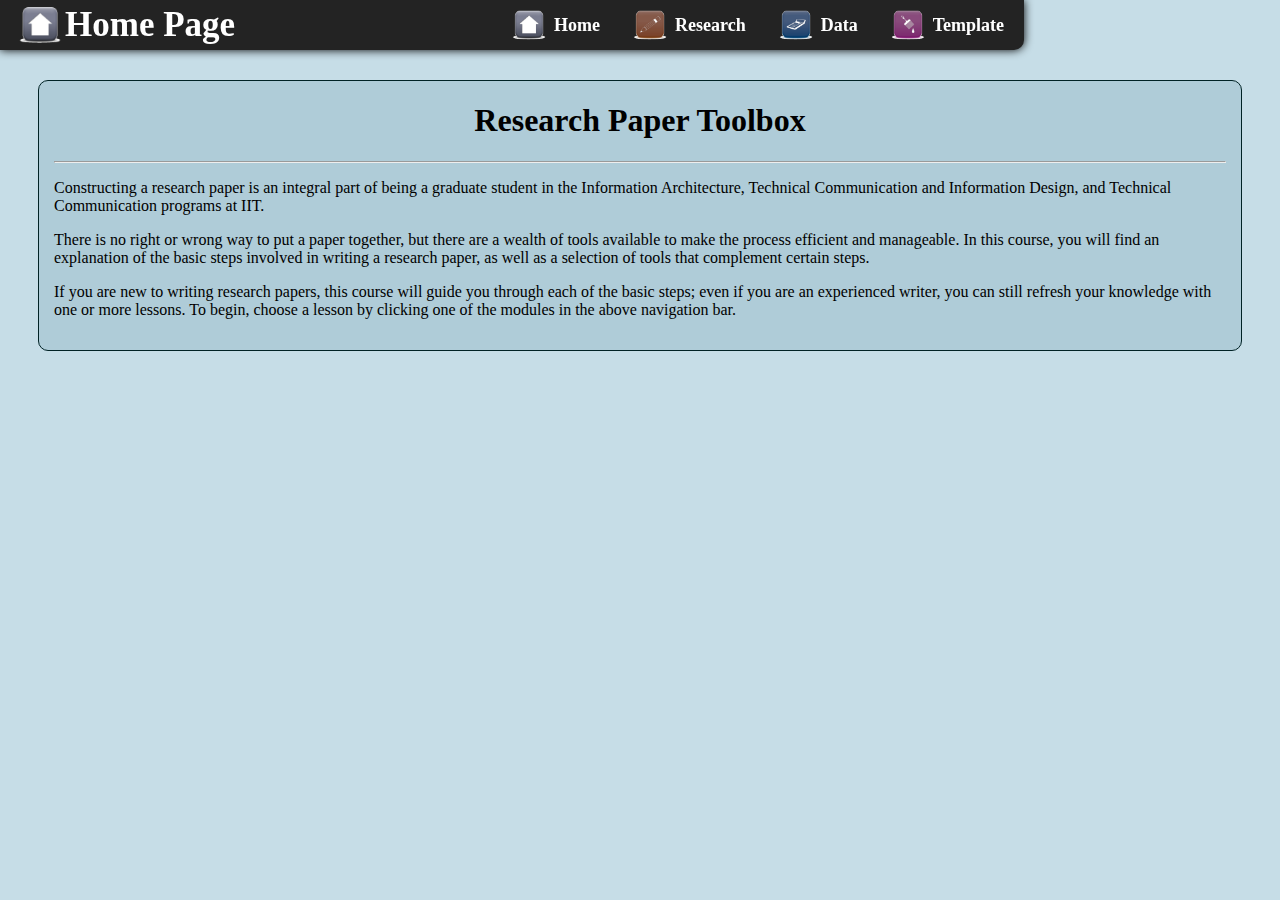
<file: index.html>
<!-- Notes to self:
 1) add hr breaks in between different topics
 2) make image discription strong
 3) implement sidebars
 4) check italics
  -->
<!DOCTYPE html>
<html lang="en">
	<head>
		<meta charset="UTF-8" />
		<title>Home</title>
		<link rel="stylesheet" type="text/css" href="styles.css" />
	</head>

	<body>
		<!-- Nav Bar -->
		<nav>
			<div class="navdiv">
				<!-- Page name and logo -->
				<div class="PageName">
					<img src="icons/home.gif" alt="Home logo of a house" />
					<a>Home Page</a>
				</div>

				<ul>
					<li>
						<a href="index.html">
							<img src="icons/home.gif" alt="Logo of minimalistic house" />
							Home
						</a>
					</li>
					<li>
						<a href="research.html">
							<img src="icons/pencil.gif" alt="Logo of minimalistic pencil" />
							Research
						</a>
					</li>
					<li>
						<a href="data.html">
							<img src="icons/calc.gif" alt="Logo of minimalistic calculator" />
							Data
						</a>
					</li>
					<li>
						<a href="template.html">
							<img src="icons/brush.gif" alt="Logo of minimalistic paint brush" />
							Template
						</a>
					</li>
				</ul>
			</div>
		</nav>

		<div class="content">
			<h1 class="header">Research Paper Toolbox</h1>
			<hr />

			<p>
				Constructing a research paper is an integral part of being a graduate student in the Information
				Architecture, Technical Communication and Information Design, and Technical Communication programs at
				IIT.
			</p>

			<p>
				There is no right or wrong way to put a paper together, but there are a wealth of tools available to
				make the process efficient and manageable. In this course, you will find an explanation of the basic
				steps involved in writing a research paper, as well as a selection of tools that complement certain
				steps.
			</p>

			<p>
				If you are new to writing research papers, this course will guide you through each of the basic steps;
				even if you are an experienced writer, you can still refresh your knowledge with one or more lessons. To
				begin, choose a lesson by clicking one of the modules in the above navigation bar.
			</p>
		</div>
	</body>
</html>
</file>
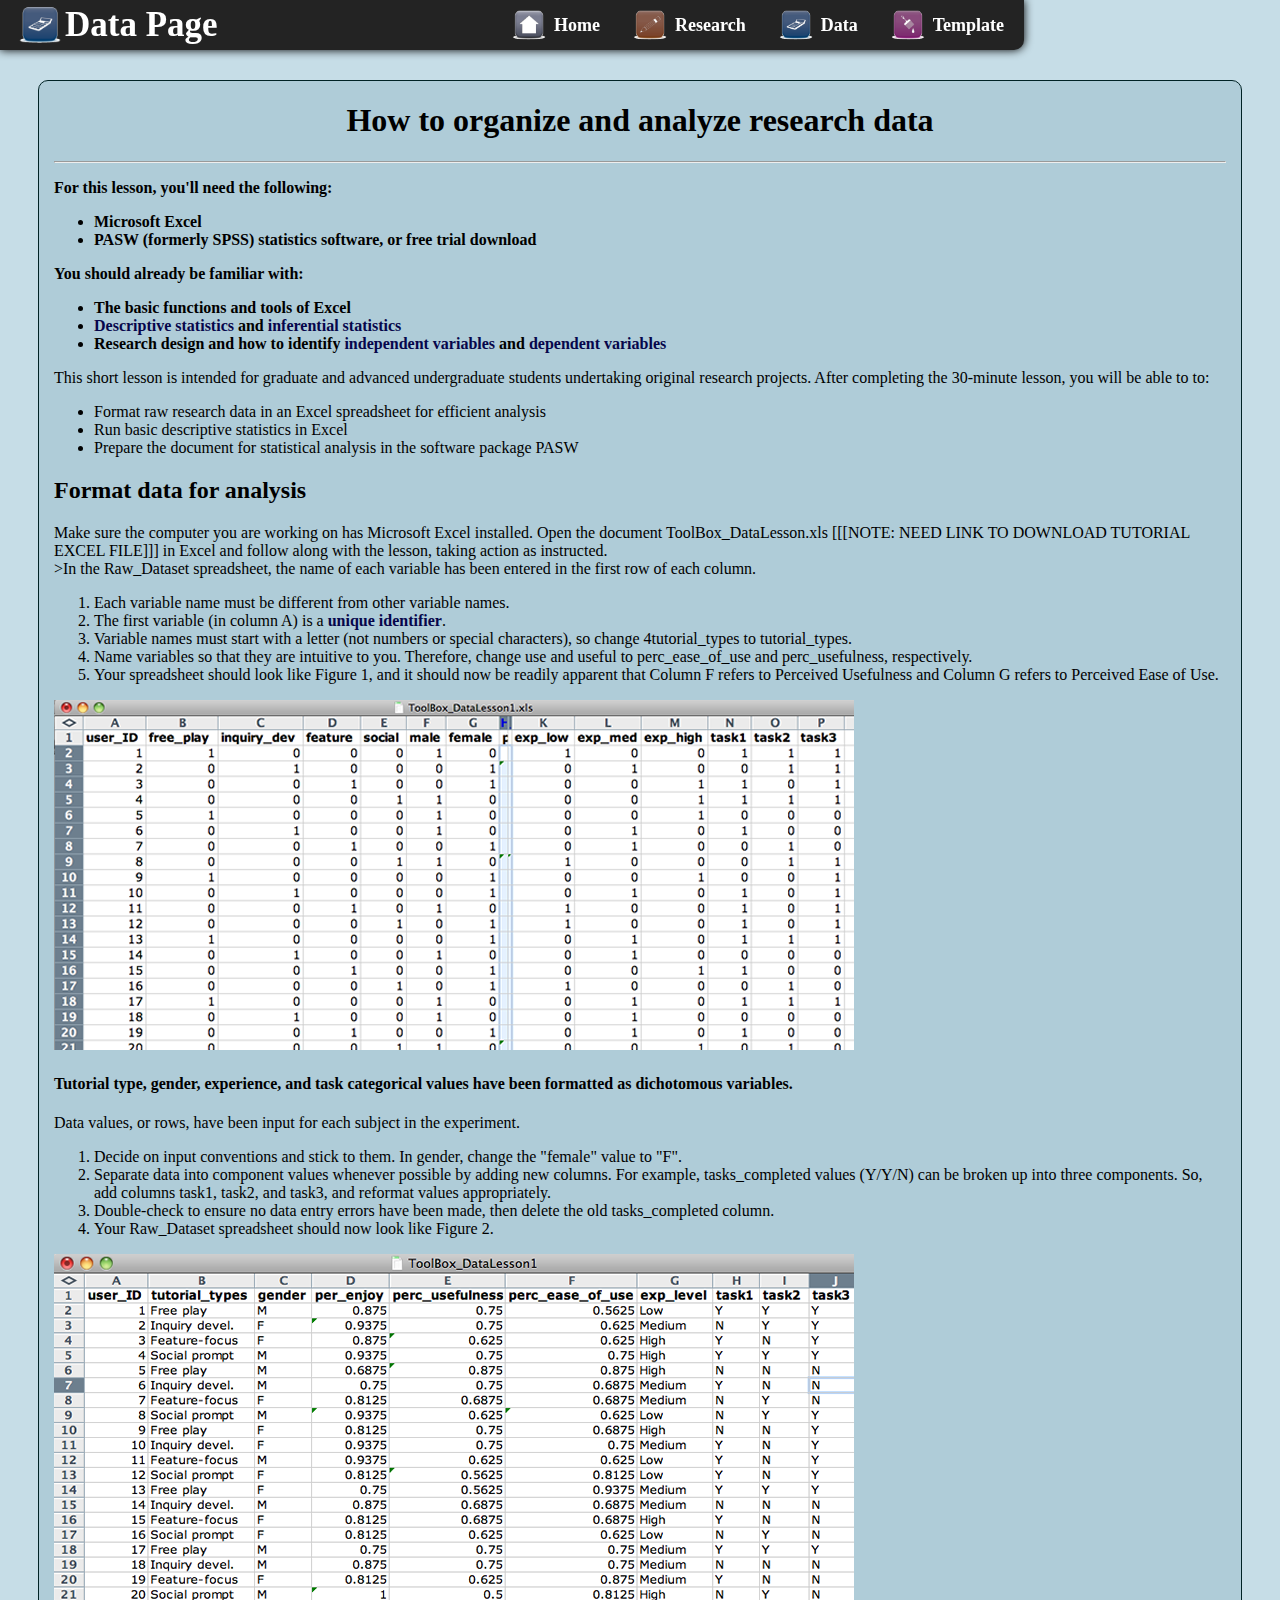
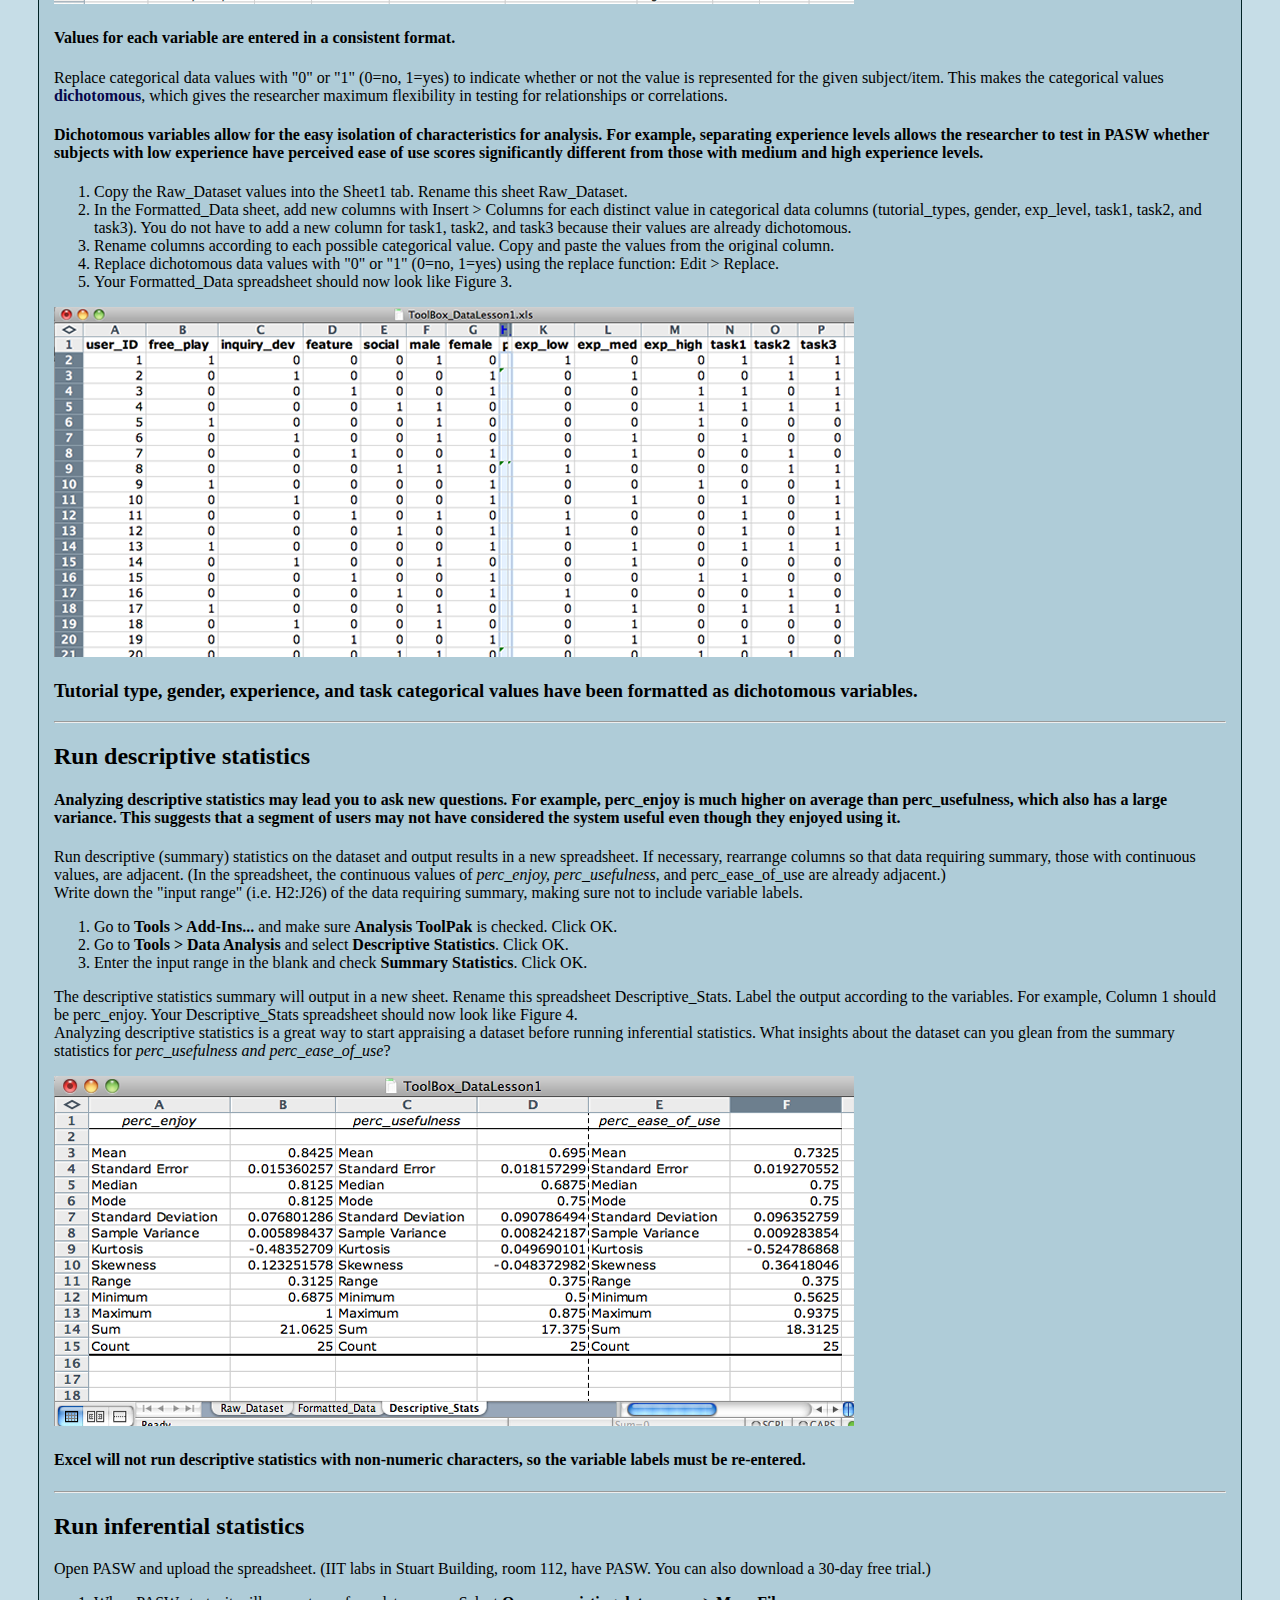
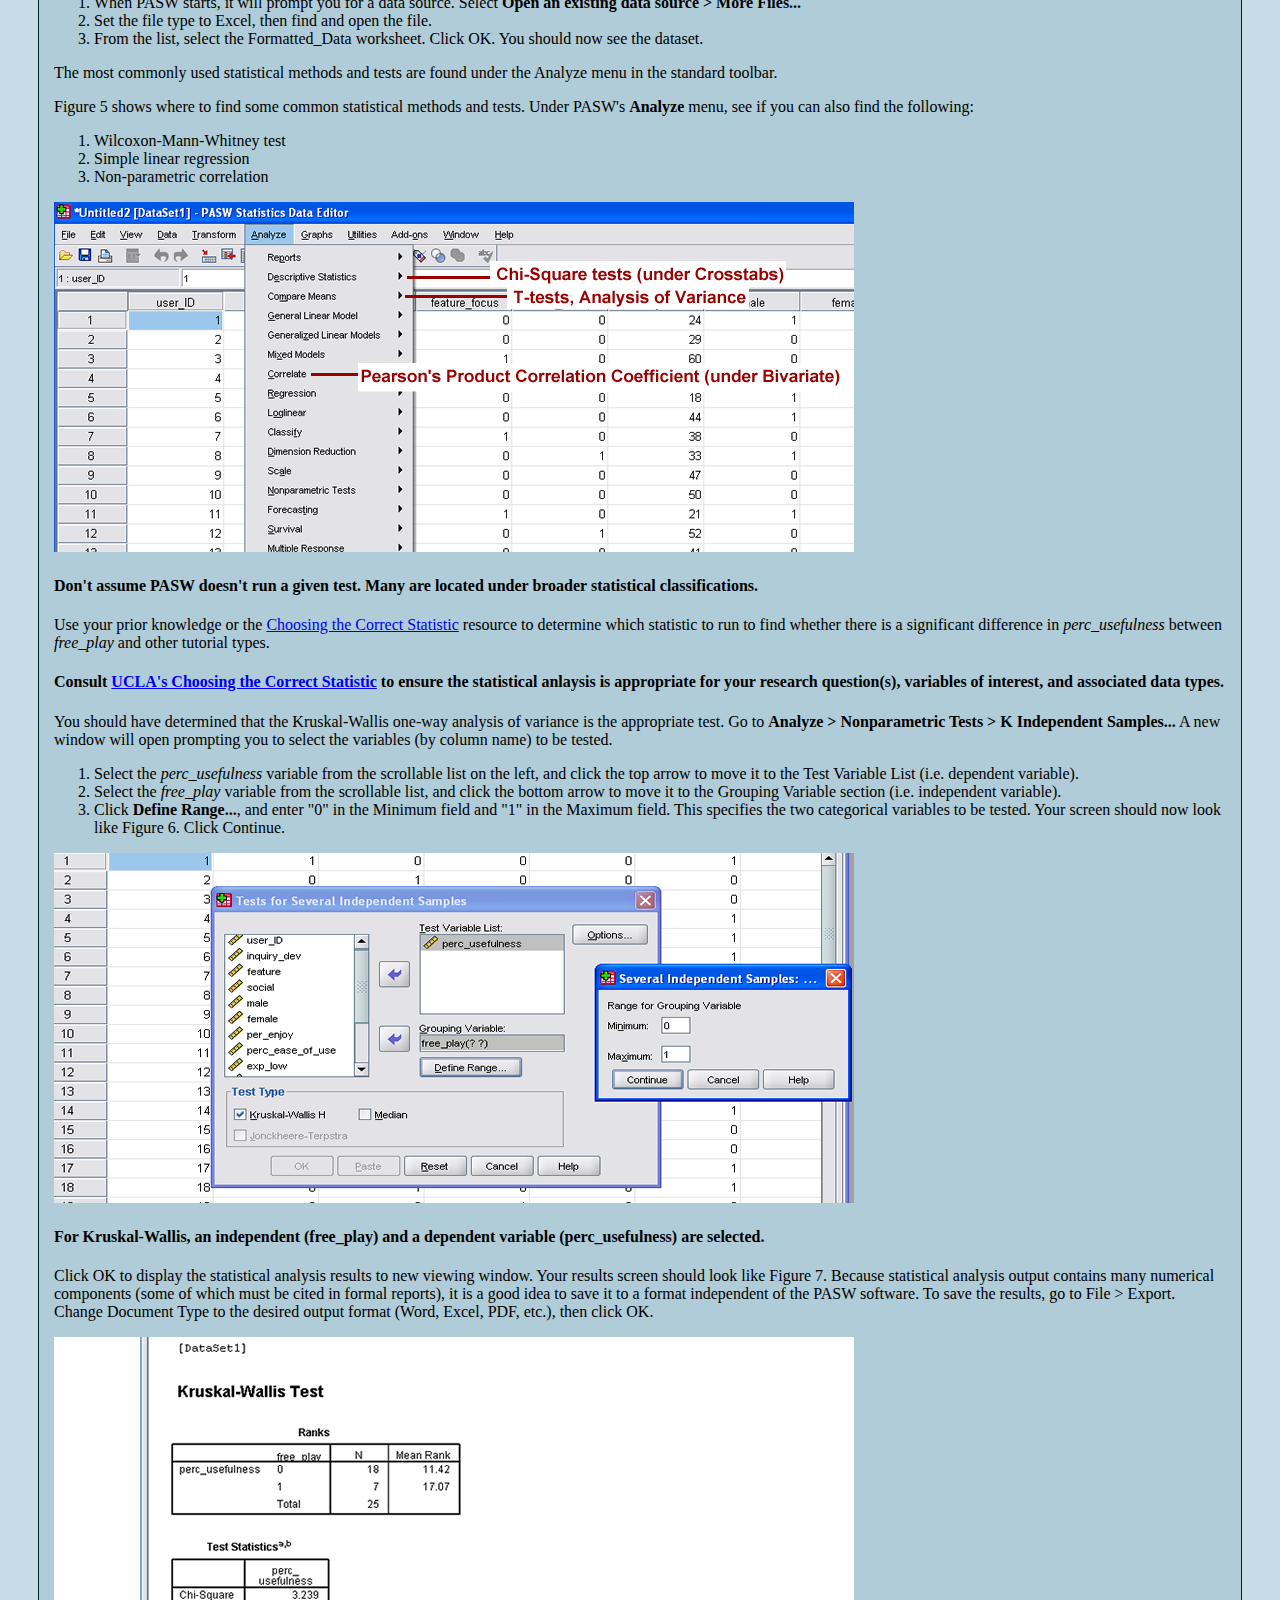
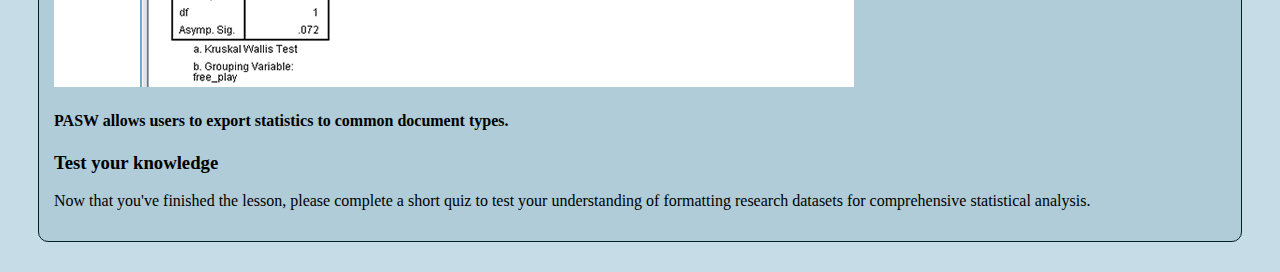
<file: data.html>
<!DOCTYPE html>
<html lang="en">
	<head>
		<meta charset="UTF-8" />
		<title>Data</title>
		<link rel="stylesheet" type="text/css" href="styles.css" />
	</head>

	<body>
		<!-- Nav Bar -->
		<nav>
			<div class="navdiv">
				<!-- Page name and logo -->
				<div class="PageName">
					<img src="icons/calc.gif" alt="Logo of minimalistic calculator" />
					<a>Data Page</a>
				</div>

				<ul>
					<li>
						<a href="index.html">
							<img src="icons/home.gif" alt="Logo of minimalistic house" />
							Home
						</a>
					</li>
					<li>
						<a href="research.html">
							<img src="icons/pencil.gif" alt="Logo of minimalistic pencil" />
							Research
						</a>
					</li>
					<li>
						<a href="data.html">
							<img src="icons/calc.gif" alt="Logo of minimalistic calculator" />
							Data
						</a>
					</li>
					<li>
						<a href="template.html">
							<img src="icons/brush.gif" alt="Logo of minimalistic paint brush" />
							Template
						</a>
					</li>
				</ul>
			</div>
		</nav>

		<div class="content">
			<h1 class="header">How to organize and analyze research data</h1>

			<hr />

			<aside>
				<p class="bold">For this lesson, you'll need the following:</p>
				<ul>
					<li class="bold">Microsoft Excel</li>
					<li class="bold">PASW (formerly SPSS) statistics software, or free trial download</li>
				</ul>
				<p class="bold">You should already be familiar with:</p>
				<ul>
					<li class="bold">The basic functions and tools of Excel</li>
					<li class="bold">
						<span class="blue">Descriptive statistics</span> and
						<span class="blue">inferential statistics</span>
					</li>
					<li class="bold">
						Research design and how to identify <span class="blue">independent variables</span> and
						<span class="blue">dependent variables</span>
					</li>
				</ul>
			</aside>

			<p>
				This short lesson is intended for graduate and advanced undergraduate students undertaking original
				research projects. After completing the 30-minute lesson, you will be able to to:
			</p>
			<ul>
				<li>Format raw research data in an Excel spreadsheet for efficient analysis</li>
				<li>Run basic descriptive statistics in Excel</li>
				<li>Prepare the document for statistical analysis in the software package PASW</li>
			</ul>

			<h2>Format data for analysis</h2>
			<p>
				Make sure the computer you are working on has Microsoft Excel installed. Open the document
				ToolBox_DataLesson.xls [[[NOTE: NEED LINK TO DOWNLOAD TUTORIAL EXCEL FILE]]] in Excel and follow along
				with the lesson, taking action as instructed.
				<br />
				>In the Raw_Dataset spreadsheet, the name of each variable has been entered in the first row of each
				column.
			</p>
			<ol>
				<li>Each variable name must be different from other variable names.</li>
				<li>The first variable (in column A) is a <span class="blue">unique identifier</span>.</li>
				<li>
					Variable names must start with a letter (not numbers or special characters), so change
					4tutorial_types to tutorial_types.
				</li>
				<li>
					Name variables so that they are intuitive to you. Therefore, change use and useful to
					perc_ease_of_use and perc_usefulness, respectively.
				</li>
				<li>
					Your spreadsheet should look like Figure 1, and it should now be readily apparent that Column F
					refers to Perceived Usefulness and Column G refers to Perceived Ease of Use.
				</li>
			</ol>
			<img src="illustrations/datalesson_fig3.png" />
			<h4>
				Tutorial type, gender, experience, and task categorical values have been formatted as dichotomous
				variables.
			</h4>

			<p>Data values, or rows, have been input for each subject in the experiment.</p>
			<ol>
				<li>Decide on input conventions and stick to them. In gender, change the "female" value to "F".</li>
				<li>
					Separate data into component values whenever possible by adding new columns. For example,
					tasks_completed values (Y/Y/N) can be broken up into three components. So, add columns task1, task2,
					and task3, and reformat values appropriately.
				</li>
				<li>
					Double-check to ensure no data entry errors have been made, then delete the old tasks_completed
					column.
				</li>
				<li>Your Raw_Dataset spreadsheet should now look like Figure 2.</li>
			</ol>
			<img src="illustrations/datalesson_fig2.png" />
			<h4>Values for each variable are entered in a consistent format.</h4>

			<p>
				Replace categorical data values with "0" or "1" (0=no, 1=yes) to indicate whether or not the value is
				represented for the given subject/item. This makes the categorical values
				<span class="blue"> dichotomous</span>, which gives the researcher maximum flexibility in testing for
				relationships or correlations.
			</p>

			<aside>
				<h4>
					Dichotomous variables allow for the easy isolation of characteristics for analysis. For example,
					separating experience levels allows the researcher to test in PASW whether subjects with low
					experience have perceived ease of use scores significantly different from those with medium and high
					experience levels.
				</h4>
			</aside>

			<ol>
				<li>Copy the Raw_Dataset values into the Sheet1 tab. Rename this sheet Raw_Dataset.</li>
				<li>
					In the Formatted_Data sheet, add new columns with Insert > Columns for each distinct value in
					categorical data columns (tutorial_types, gender, exp_level, task1, task2, and task3). You do not
					have to add a new column for task1, task2, and task3 because their values are already dichotomous.
				</li>
				<li>
					Rename columns according to each possible categorical value. Copy and paste the values from the
					original column.
				</li>
				<li>
					Replace dichotomous data values with "0" or "1" (0=no, 1=yes) using the replace function: Edit >
					Replace.
				</li>
				<li>Your Formatted_Data spreadsheet should now look like Figure 3.</li>
			</ol>
			<img src="illustrations/datalesson_fig3.png" />
			<h3>
				Tutorial type, gender, experience, and task categorical values have been formatted as dichotomous
				variables.
			</h3>

			<hr />
			<h2>Run descriptive statistics</h2>

			<aside>
				<h4>
					Analyzing descriptive statistics may lead you to ask new questions. For example, perc_enjoy is much
					higher on average than perc_usefulness, which also has a large variance. This suggests that a
					segment of users may not have considered the system useful even though they enjoyed using it.
				</h4>
			</aside>
			<p>
				Run descriptive (summary) statistics on the dataset and output results in a new spreadsheet. If
				necessary, rearrange columns so that data requiring summary, those with continuous values, are adjacent.
				(In the spreadsheet, the continuous values of <i>perc_enjoy, perc_usefulness</i>, and perc_ease_of_use
				are already adjacent.)
				<br />
				Write down the "input range" (i.e. H2:J26) of the data requiring summary, making sure not to include
				variable labels.
			</p>
			<ol>
				<li>
					Go to <span class="bold">Tools > Add-Ins...</span> and make sure
					<span class="bold">Analysis ToolPak</span> is checked. Click OK.
				</li>
				<li>
					Go to <span class="bold">Tools > Data Analysis</span> and select
					<span class="bold">Descriptive Statistics</span>. Click OK.
				</li>
				<li>
					Enter the input range in the blank and check <span class="bold">Summary Statistics</span>. Click OK.
				</li>
			</ol>

			<p>
				The descriptive statistics summary will output in a new sheet. Rename this spreadsheet
				Descriptive_Stats. Label the output according to the variables. For example, Column 1 should be
				perc_enjoy. Your Descriptive_Stats spreadsheet should now look like Figure 4.
				<br />
				Analyzing descriptive statistics is a great way to start appraising a dataset before running inferential
				statistics. What insights about the dataset can you glean from the summary statistics for
				<i>perc_usefulness and perc_ease_of_use</i>?
			</p>
			<img src="illustrations/datalesson_fig4.png" />
			<p></p>
			<h4>
				Excel will not run descriptive statistics with non-numeric characters, so the variable labels must be
				re-entered.
			</h4>

			<hr />
			<h2>Run inferential statistics</h2>
			<p>
				Open PASW and upload the spreadsheet. (IIT labs in Stuart Building, room 112, have PASW. You can also
				download a 30-day free trial.)
			</p>
			<ol>
				<li>
					When PASW starts, it will prompt you for a data source. Select
					<span class="bold">Open an existing data source > More Files...</span>
				</li>
				<li>Set the file type to Excel, then find and open the file.</li>
				<li>From the list, select the Formatted_Data worksheet. Click OK. You should now see the dataset.</li>
			</ol>

			<p>
				The most commonly used statistical methods and tests are found under the Analyze menu in the standard
				toolbar.
			</p>
			<p>
				Figure 5 shows where to find some common statistical methods and tests. Under PASW's
				<span class="bold">Analyze</span>
				menu, see if you can also find the following:
			</p>
			<ol>
				<li>Wilcoxon-Mann-Whitney test</li>
				<li>Simple linear regression</li>
				<li>Non-parametric correlation</li>
			</ol>
			<img src="illustrations/datalesson_fig5.png" />
			<h4>
				Don't assume PASW doesn't run a given test. Many are located under broader statistical classifications.
			</h4>

			<p>
				Use your prior knowledge or the
				<a href="http://www.ats.ucla.edu/stat/mult_pkg/whatstat/default.htm"> Choosing the Correct Statistic</a>
				resource to determine which statistic to run to find whether there is a significant difference in
				<i>perc_usefulness</i> between <i>free_play</i> and other tutorial types.
			</p>
			<aside>
				<h4>
					Consult
					<a href="http://www.ats.ucla.edu/stat/mult_pkg/whatstat/default.htm"
						>UCLA's Choosing the Correct Statistic</a
					>
					to ensure the statistical anlaysis is appropriate for your research question(s), variables of
					interest, and associated data types.
				</h4>
			</aside>
			<p>
				You should have determined that the Kruskal-Wallis one-way analysis of variance is the appropriate test.
				Go to <span class="bold">Analyze > Nonparametric Tests > K Independent Samples...</span> A new window
				will open prompting you to select the variables (by column name) to be tested.
			</p>
			<ol>
				<li>
					Select the <i>perc_usefulness</i> variable from the scrollable list on the left, and click the top
					arrow to move it to the Test Variable List (i.e. dependent variable).
				</li>
				<li>
					Select the <i>free_play</i> variable from the scrollable list, and click the bottom arrow to move it
					to the Grouping Variable section (i.e. independent variable).
				</li>
				<li>
					Click <span class="bold">Define Range...</span>, and enter "0" in the Minimum field and "1" in the
					Maximum field. This specifies the two categorical variables to be tested. Your screen should now
					look like Figure 6. Click Continue.
				</li>
			</ol>

			<img src="illustrations/datalesson_fig6.png" />

			<p></p>
			<h4>
				For Kruskal-Wallis, an independent (free_play) and a dependent variable (perc_usefulness) are selected.
			</h4>
			<p>
				Click OK to display the statistical analysis results to new viewing window. Your results screen should
				look like Figure 7. Because statistical analysis output contains many numerical components (some of
				which must be cited in formal reports), it is a good idea to save it to a format independent of the PASW
				software. To save the results, go to File > Export. Change Document Type to the desired output format
				(Word, Excel, PDF, etc.), then click OK.
			</p>

			<img src="illustrations/datalesson_fig7.png" />
			<p></p>
			<h4>PASW allows users to export statistics to common document types.</h4>

			<h3>Test your knowledge</h3>
			<p>
				Now that you've finished the lesson, please complete a short quiz to test your understanding of
				formatting research datasets for comprehensive statistical analysis.
			</p>
		</div>
	</body>
</html>
</file>
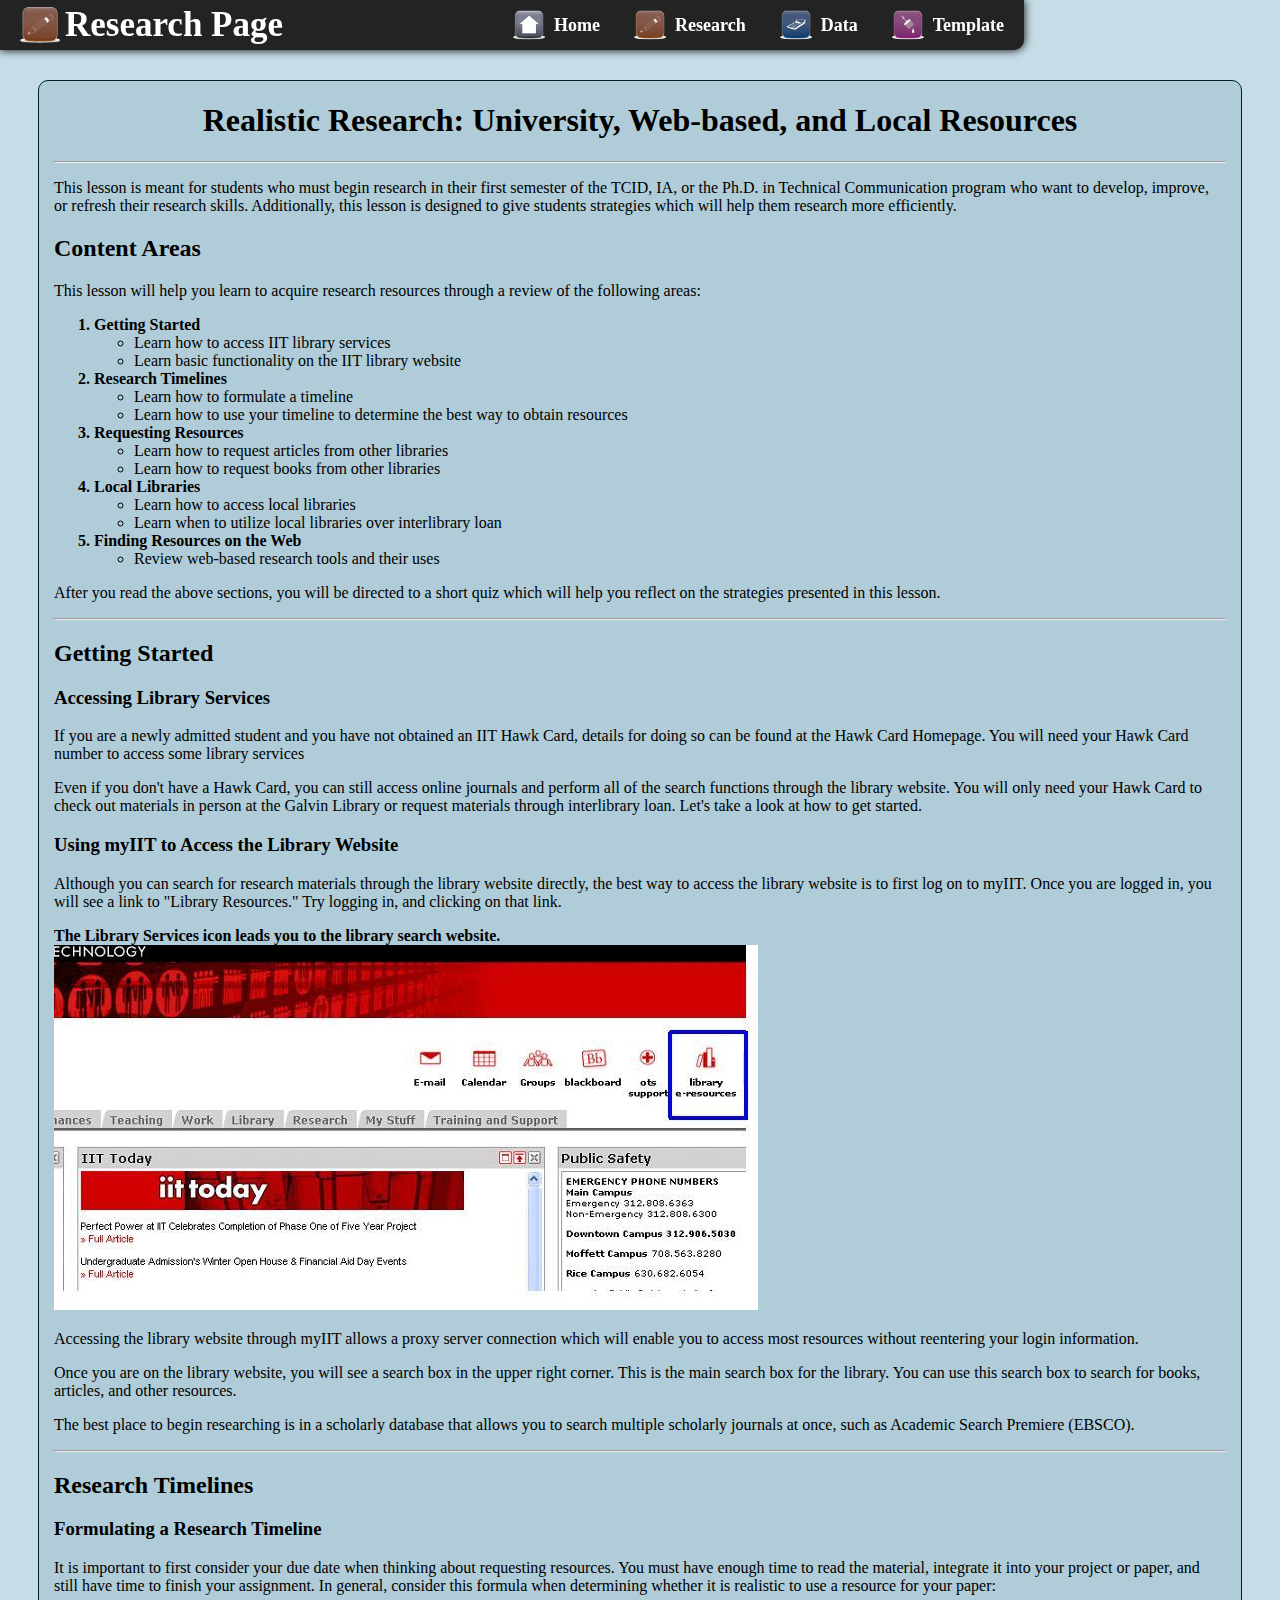
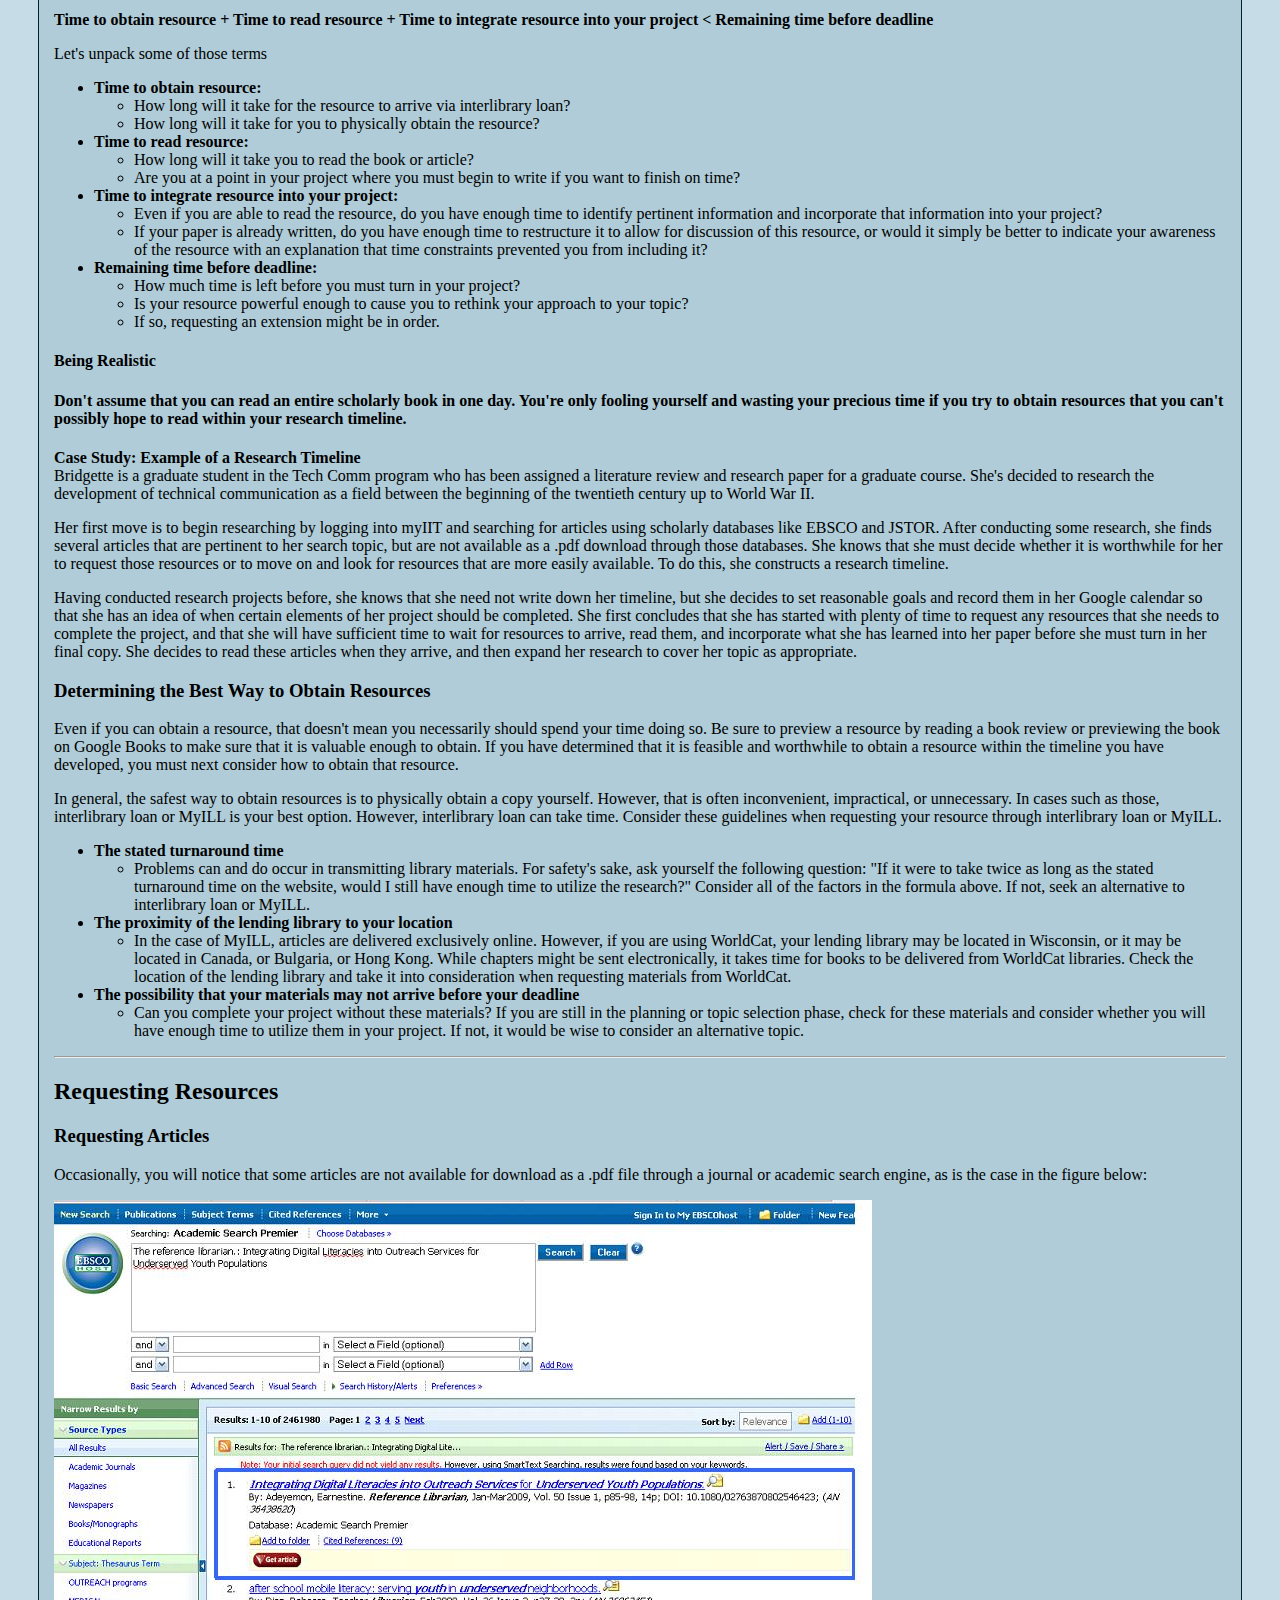
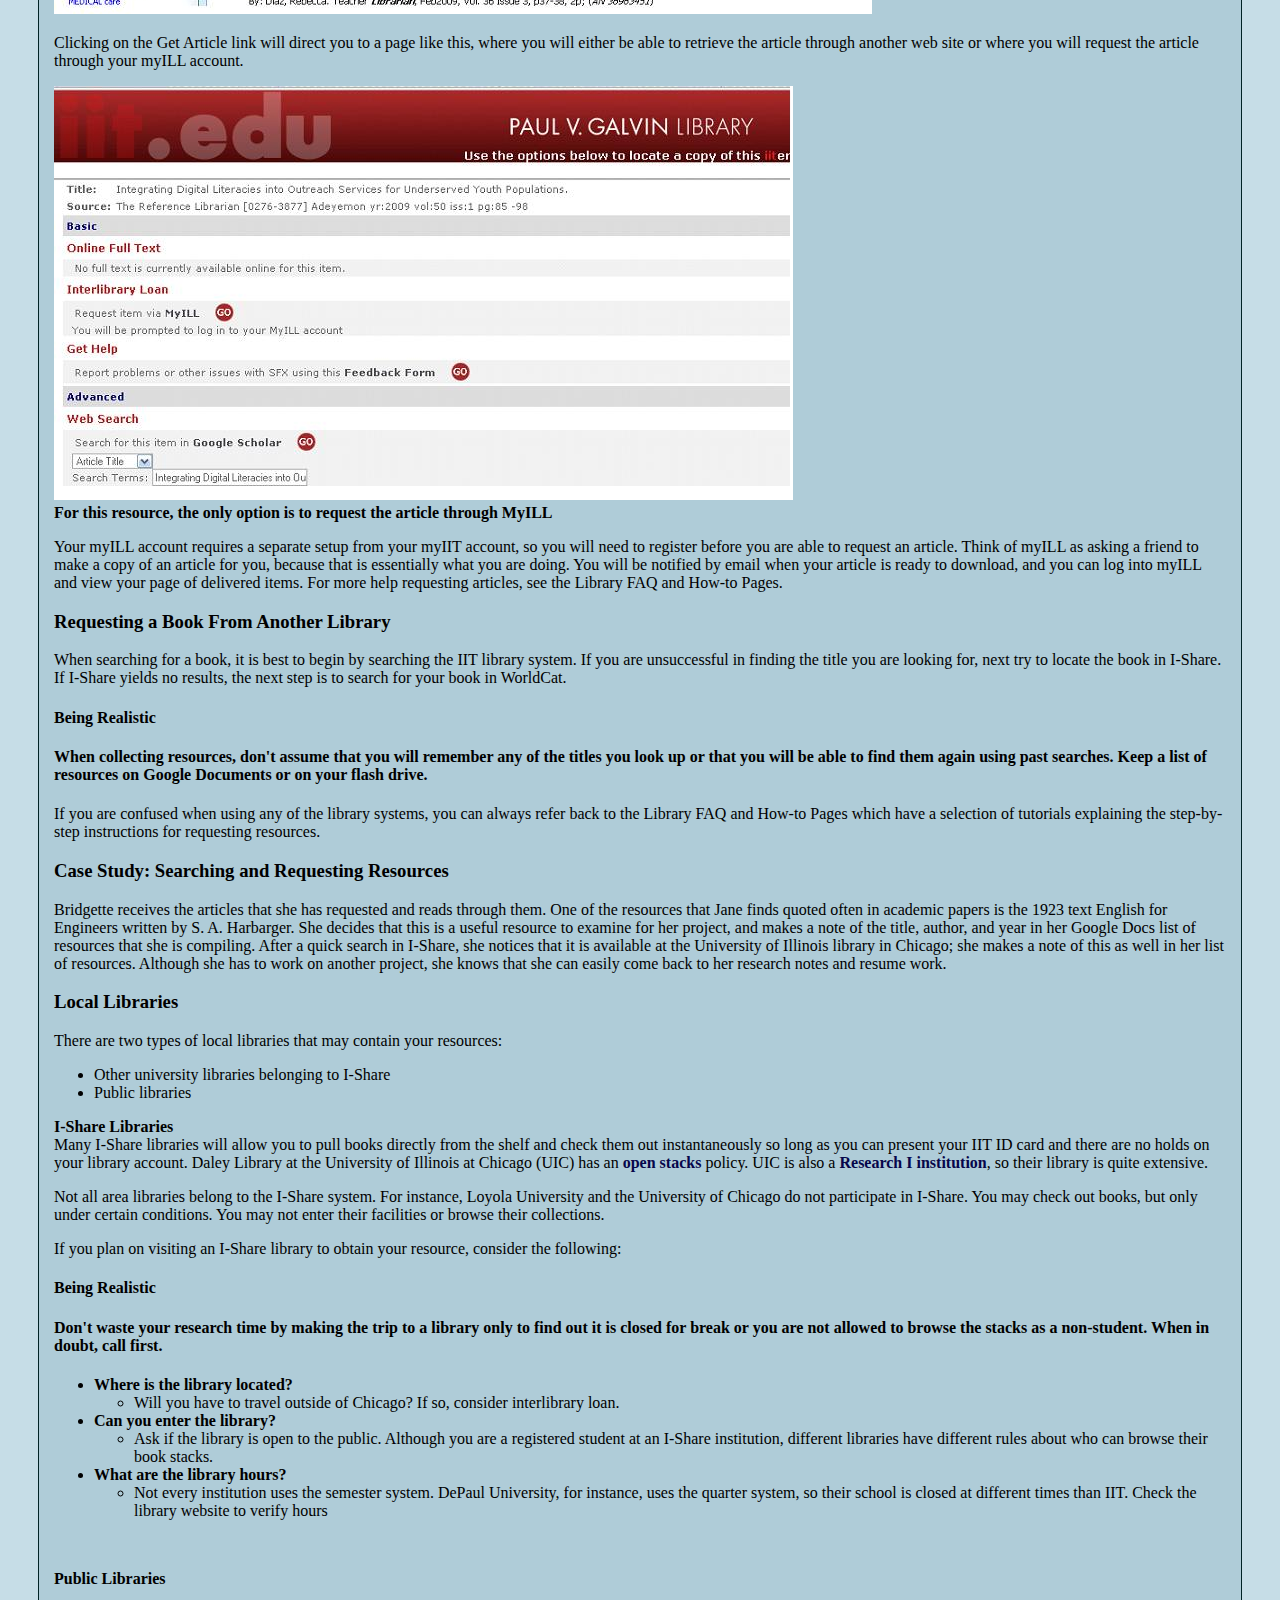
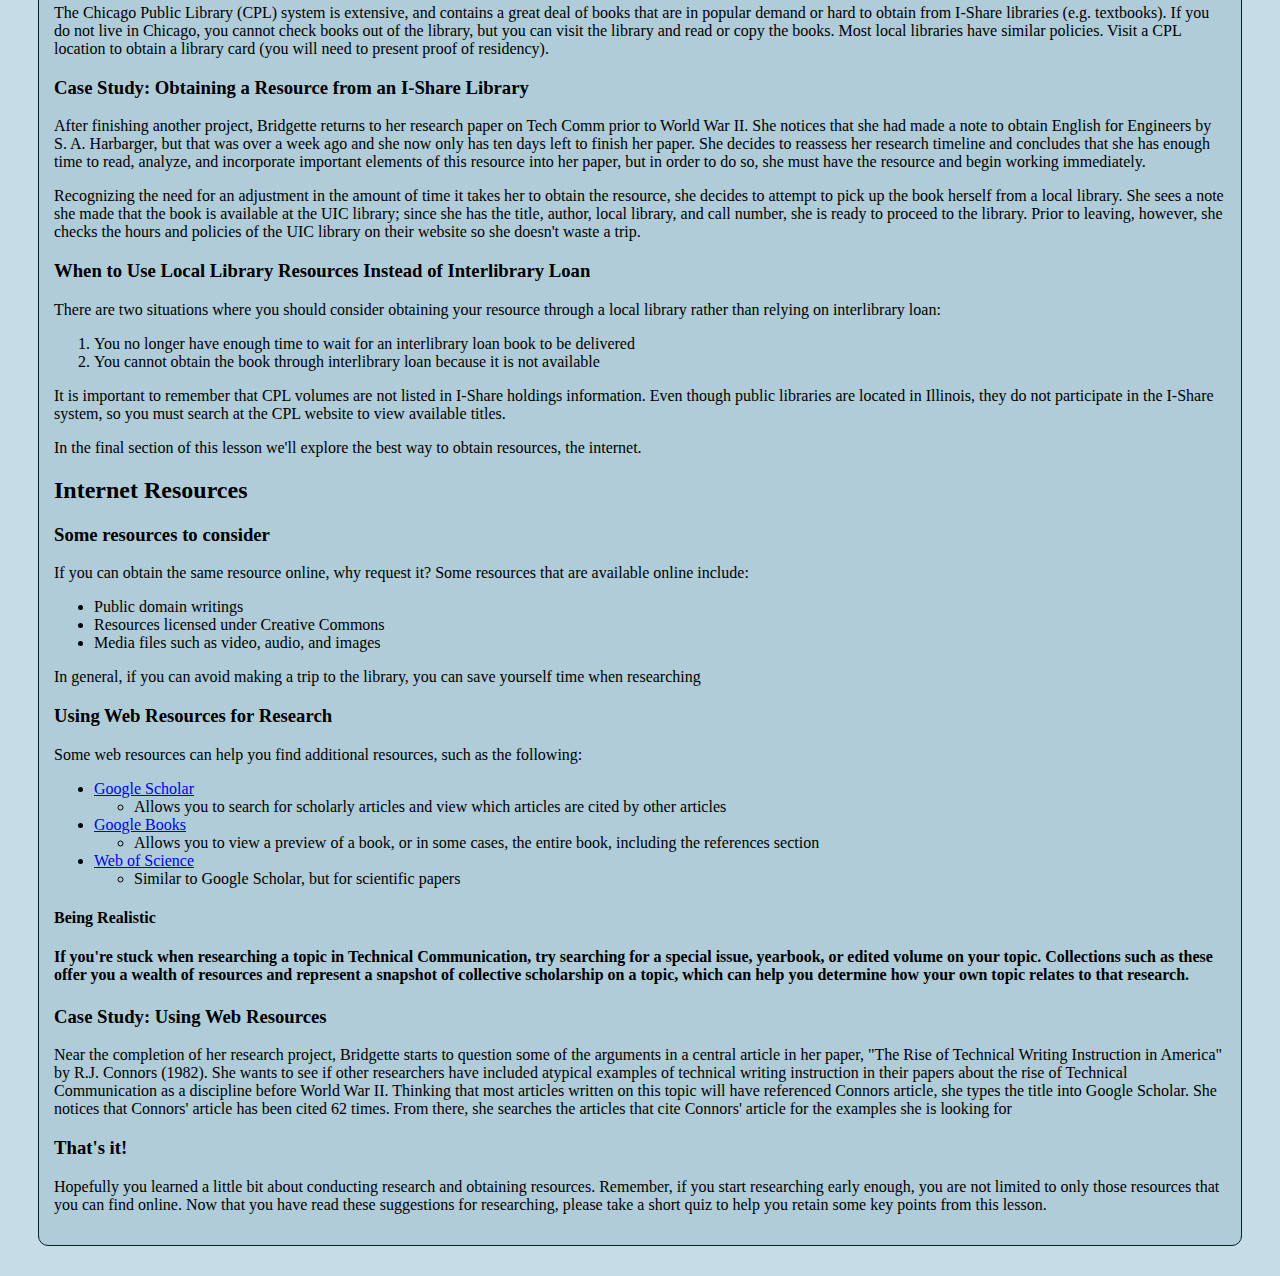
<file: research.html>
<!DOCTYPE html>
<html lang="en">
	<head>
		<meta charset="UTF-8" />
		<title>Research</title>
		<link rel="stylesheet" type="text/css" href="styles.css" />
	</head>

	<body>
		<!-- Nav Bar -->
		<nav>
			<div class="navdiv">
				<!-- Page name and logo -->
				<div class="PageName">
					<img src="icons/pencil.gif" alt="Logo of minimalistic pencil" />
					<a>Research Page</a>
				</div>

				<ul>
					<li>
						<a href="index.html">
							<img src="icons/home.gif" alt="Logo of minimalistic house" />
							Home
						</a>
					</li>
					<li>
						<a href="research.html">
							<img src="icons/pencil.gif" alt="Logo of minimalistic pencil" />
							Research
						</a>
					</li>
					<li>
						<a href="data.html">
							<img src="icons/calc.gif" alt="Logo of minimalistic calculator" />
							Data
						</a>
					</li>
					<li>
						<a href="template.html">
							<img src="icons/brush.gif" alt="Logo of minimalistic paint brush" />
							Template
						</a>
					</li>
				</ul>
			</div>
		</nav>

		<div class="content">
			<h1 class="header">Realistic Research: University, Web-based, and Local Resources</h1>
			<hr />

			<p>
				This lesson is meant for students who must begin research in their first semester of the TCID, IA, or
				the Ph.D. in Technical Communication program who want to develop, improve, or refresh their research
				skills. Additionally, this lesson is designed to give students strategies which will help them research
				more efficiently.
			</p>

			<h2>Content Areas</h2>
			<p>
				This lesson will help you learn to acquire research resources through a review of the following areas:
			</p>
			<ol>
				<li class="bold">Getting Started</li>
				<ul>
					<li>Learn how to access IIT library services</li>
					<li>Learn basic functionality on the IIT library website</li>
				</ul>
				<li class="bold">Research Timelines</li>
				<ul>
					<li>Learn how to formulate a timeline</li>
					<li>Learn how to use your timeline to determine the best way to obtain resources</li>
				</ul>
				<li class="bold">Requesting Resources</li>
				<ul>
					<li>Learn how to request articles from other libraries</li>
					<li>Learn how to request books from other libraries</li>
				</ul>
				<li class="bold">Local Libraries</li>
				<ul>
					<li>Learn how to access local libraries</li>
					<li>Learn when to utilize local libraries over interlibrary loan</li>
				</ul>
				<li class="bold">Finding Resources on the Web</li>
				<ul>
					<li>Review web-based research tools and their uses</li>
				</ul>
			</ol>
			<p>
				After you read the above sections, you will be directed to a short quiz which will help you reflect on
				the strategies presented in this lesson.
			</p>

			<hr />
			<h2>Getting Started</h2>

			<h3>Accessing Library Services</h3>
			<p>
				If you are a newly admitted student and you have not obtained an IIT Hawk Card, details for doing so can
				be found at the Hawk Card Homepage. You will need your Hawk Card number to access some library services
			</p>
			<p>
				Even if you don't have a Hawk Card, you can still access online journals and perform all of the search
				functions through the library website. You will only need your Hawk Card to check out materials in
				person at the Galvin Library or request materials through interlibrary loan. Let's take a look at how to
				get started.
			</p>

			<h3>Using myIIT to Access the Library Website</h3>
			<p>
				Although you can search for research materials through the library website directly, the best way to
				access the library website is to first log on to myIIT. Once you are logged in, you will see a link to
				"Library Resources." Try logging in, and clicking on that link.
			</p>

			<a class="bold">The Library Services icon leads you to the library search website.</a>
			<br />
			<img src="illustrations/research2.jpg" alt="screenshot of library e-recourses page" />

			<p>
				Accessing the library website through myIIT allows a proxy server connection which will enable you to
				access most resources without reentering your login information.
			</p>
			<p>
				Once you are on the library website, you will see a search box in the upper right corner. This is the
				main search box for the library. You can use this search box to search for books, articles, and other
				resources.
			</p>
			<p>
				The best place to begin researching is in a scholarly database that allows you to search multiple
				scholarly journals at once, such as Academic Search Premiere (EBSCO).
			</p>

			<hr />
			<h2>Research Timelines</h2>

			<h3>Formulating a Research Timeline</h3>
			<p>
				It is important to first consider your due date when thinking about requesting resources. You must have
				enough time to read the material, integrate it into your project or paper, and still have time to finish
				your assignment. In general, consider this formula when determining whether it is realistic to use a
				resource for your paper:
			</p>

			<p class="bold">
				Time to obtain resource + Time to read resource + Time to integrate resource into your project &lt;
				Remaining time before deadline
			</p>
			<p>Let's unpack some of those terms</p>
			<ul class="spacedList">
				<li>
					<span class="bold">Time to obtain resource:</span>
					<ul>
						<li>How long will it take for the resource to arrive via interlibrary loan?</li>
						<li>How long will it take for you to physically obtain the resource?</li>
					</ul>
				</li>
				<li>
					<span class="bold">Time to read resource:</span>
					<ul>
						<li>How long will it take you to read the book or article?</li>
						<li>
							Are you at a point in your project where you must begin to write if you want to finish on
							time?
						</li>
					</ul>
				</li>
				<li>
					<span class="bold">Time to integrate resource into your project:</span>
					<ul>
						<li>
							Even if you are able to read the resource, do you have enough time to identify pertinent
							information and incorporate that information into your project?
						</li>
						<li>
							If your paper is already written, do you have enough time to restructure it to allow for
							discussion of this resource, or would it simply be better to indicate your awareness of the
							resource with an explanation that time constraints prevented you from including it?
						</li>
					</ul>
				</li>
				<li>
					<span class="bold">Remaining time before deadline:</span>
					<ul>
						<li>How much time is left before you must turn in your project?</li>
						<li>Is your resource powerful enough to cause you to rethink your approach to your topic?</li>
						<li>If so, requesting an extension might be in order.</li>
					</ul>
				</li>
			</ul>
			<aside>
				<h4>Being Realistic</h4>
				<h4>
					Don't assume that you can read an entire scholarly book in one day. You're only fooling yourself and
					wasting your precious time if you try to obtain resources that you can't possibly hope to read
					within your research timeline.
				</h4>
			</aside>
			<p>
				<span class="bold">Case Study: Example of a Research Timeline</span>
				<br />
				Bridgette is a graduate student in the Tech Comm program who has been assigned a literature review and
				research paper for a graduate course. She's decided to research the development of technical
				communication as a field between the beginning of the twentieth century up to World War II.
			</p>
			<p>
				Her first move is to begin researching by logging into myIIT and searching for articles using scholarly
				databases like EBSCO and JSTOR. After conducting some research, she finds several articles that are
				pertinent to her search topic, but are not available as a .pdf download through those databases. She
				knows that she must decide whether it is worthwhile for her to request those resources or to move on and
				look for resources that are more easily available. To do this, she constructs a research timeline.
			</p>
			<p>
				Having conducted research projects before, she knows that she need not write down her timeline, but she
				decides to set reasonable goals and record them in her Google calendar so that she has an idea of when
				certain elements of her project should be completed. She first concludes that she has started with
				plenty of time to request any resources that she needs to complete the project, and that she will have
				sufficient time to wait for resources to arrive, read them, and incorporate what she has learned into
				her paper before she must turn in her final copy. She decides to read these articles when they arrive,
				and then expand her research to cover her topic as appropriate.
			</p>

			<h3>Determining the Best Way to Obtain Resources</h3>
			<p>
				Even if you can obtain a resource, that doesn't mean you necessarily should spend your time doing so. Be
				sure to preview a resource by reading a book review or previewing the book on Google Books to make sure
				that it is valuable enough to obtain. If you have determined that it is feasible and worthwhile to
				obtain a resource within the timeline you have developed, you must next consider how to obtain that
				resource.
			</p>
			<p>
				In general, the safest way to obtain resources is to physically obtain a copy yourself. However, that is
				often inconvenient, impractical, or unnecessary. In cases such as those, interlibrary loan or MyILL is
				your best option. However, interlibrary loan can take time. Consider these guidelines when requesting
				your resource through interlibrary loan or MyILL.
			</p>
			<ul>
				<li class="bold">The stated turnaround time</li>
				<ul>
					<li>
						Problems can and do occur in transmitting library materials. For safety's sake, ask yourself the
						following question: "If it were to take twice as long as the stated turnaround time on the
						website, would I still have enough time to utilize the research?" Consider all of the factors in
						the formula above. If not, seek an alternative to interlibrary loan or MyILL.
					</li>
				</ul>

				<li class="bold">The proximity of the lending library to your location</li>
				<ul>
					<li>
						In the case of MyILL, articles are delivered exclusively online. However, if you are using
						WorldCat, your lending library may be located in Wisconsin, or it may be located in Canada, or
						Bulgaria, or Hong Kong. While chapters might be sent electronically, it takes time for books to
						be delivered from WorldCat libraries. Check the location of the lending library and take it into
						consideration when requesting materials from WorldCat.
					</li>
				</ul>

				<li class="bold">The possibility that your materials may not arrive before your deadline</li>
				<ul>
					<li>
						Can you complete your project without these materials? If you are still in the planning or topic
						selection phase, check for these materials and consider whether you will have enough time to
						utilize them in your project. If not, it would be wise to consider an alternative topic.
					</li>
				</ul>
			</ul>

			<hr />
			<h2>Requesting Resources</h2>

			<h3>Requesting Articles</h3>
			<p>
				Occasionally, you will notice that some articles are not available for download as a .pdf file through a
				journal or academic search engine, as is the case in the figure below:
			</p>
			<img
				src="illustrations/research4_image1.jpg"
				alt="screenshot of article not available 
				for download as a .pdf file through a journal or academic search engine"
			/>
			<p>
				Clicking on the Get Article link will direct you to a page like this, where you will either be able to
				retrieve the article through another web site or where you will request the article through your myILL
				account.
			</p>
			<img
				src="illustrations/research4_image2.jpg"
				alt="screenshot of website regarding 
				instructions documented above"
			/>
			<br />
			<span class="bold">For this resource, the only option is to request the article through MyILL</span>

			<p>
				Your myILL account requires a separate setup from your myIIT account, so you will need to register
				before you are able to request an article. Think of myILL as asking a friend to make a copy of an
				article for you, because that is essentially what you are doing. You will be notified by email when your
				article is ready to download, and you can log into myILL and view your page of delivered items. For more
				help requesting articles, see the Library FAQ and How-to Pages.
			</p>

			<h3>Requesting a Book From Another Library</h3>
			<p>
				When searching for a book, it is best to begin by searching the IIT library system. If you are
				unsuccessful in finding the title you are looking for, next try to locate the book in I-Share. If
				I-Share yields no results, the next step is to search for your book in WorldCat.
			</p>
			<aside>
				<h4>Being Realistic</h4>
				<h4>
					When collecting resources, don't assume that you will remember any of the titles you look up or that
					you will be able to find them again using past searches. Keep a list of resources on Google
					Documents or on your flash drive.
				</h4>
			</aside>
			<p>
				If you are confused when using any of the library systems, you can always refer back to the Library FAQ
				and How-to Pages which have a selection of tutorials explaining the step-by-step instructions for
				requesting resources.
			</p>

			<h3>Case Study: Searching and Requesting Resources</h3>
			<p>
				Bridgette receives the articles that she has requested and reads through them. One of the resources that
				Jane finds quoted often in academic papers is the 1923 text English for Engineers written by S. A.
				Harbarger. She decides that this is a useful resource to examine for her project, and makes a note of
				the title, author, and year in her Google Docs list of resources that she is compiling. After a quick
				search in I-Share, she notices that it is available at the University of Illinois library in Chicago;
				she makes a note of this as well in her list of resources. Although she has to work on another project,
				she knows that she can easily come back to her research notes and resume work.
			</p>

			<h3>Local Libraries</h3>
			<p>There are two types of local libraries that may contain your resources:</p>
			<ul>
				<li>Other university libraries belonging to I-Share</li>
				<li>Public libraries</li>
			</ul>

			<p>
				<span class="bold">I-Share Libraries</span>
				<br />
				Many I-Share libraries will allow you to pull books directly from the shelf and check them out
				instantaneously so long as you can present your IIT ID card and there are no holds on your library
				account. Daley Library at the University of Illinois at Chicago (UIC) has an
				<span class="blue">open stacks</span> policy. UIC is also a
				<span class="blue">Research I institution</span>, so their library is quite extensive.
			</p>
			<p>
				Not all area libraries belong to the I-Share system. For instance, Loyola University and the University
				of Chicago do not participate in I-Share. You may check out books, but only under certain conditions.
				You may not enter their facilities or browse their collections.
			</p>
			<p>If you plan on visiting an I-Share library to obtain your resource, consider the following:</p>
			<aside>
				<p></p>
				<h4>Being Realistic</h4>
				<h4>
					Don't waste your research time by making the trip to a library only to find out it is closed for
					break or you are not allowed to browse the stacks as a non-student. When in doubt, call first.
				</h4>
			</aside>

			<ul>
				<li>
					<span class="bold">Where is the library located?</span>
				</li>
				<ul>
					<li>Will you have to travel outside of Chicago? If so, consider interlibrary loan.</li>
				</ul>
				<li>
					<span class="bold">Can you enter the library?</span>
				</li>
				<ul>
					<li>
						Ask if the library is open to the public. Although you are a registered student at an I-Share
						institution, different libraries have different rules about who can browse their book stacks.
					</li>
				</ul>
				<li>
					<span class="bold">What are the library hours?</span>
				</li>
				<ul>
					<li>
						Not every institution uses the semester system. DePaul University, for instance, uses the
						quarter system, so their school is closed at different times than IIT. Check the library website
						to verify hours
					</li>
				</ul>
			</ul>
			<br />

			<p class="bold">Public Libraries</p>
			<p>
				The Chicago Public Library (CPL) system is extensive, and contains a great deal of books that are in
				popular demand or hard to obtain from I-Share libraries (e.g. textbooks). If you do not live in Chicago,
				you cannot check books out of the library, but you can visit the library and read or copy the books.
				Most local libraries have similar policies. Visit a CPL location to obtain a library card (you will need
				to present proof of residency).
			</p>

			<h3>Case Study: Obtaining a Resource from an I-Share Library</h3>
			<p>
				After finishing another project, Bridgette returns to her research paper on Tech Comm prior to World War
				II. She notices that she had made a note to obtain English for Engineers by S. A. Harbarger, but that
				was over a week ago and she now only has ten days left to finish her paper. She decides to reassess her
				research timeline and concludes that she has enough time to read, analyze, and incorporate important
				elements of this resource into her paper, but in order to do so, she must have the resource and begin
				working immediately.
			</p>
			<p>
				Recognizing the need for an adjustment in the amount of time it takes her to obtain the resource, she
				decides to attempt to pick up the book herself from a local library. She sees a note she made that the
				book is available at the UIC library; since she has the title, author, local library, and call number,
				she is ready to proceed to the library. Prior to leaving, however, she checks the hours and policies of
				the UIC library on their website so she doesn't waste a trip.
			</p>

			<h3>When to Use Local Library Resources Instead of Interlibrary Loan</h3>
			<p>
				There are two situations where you should consider obtaining your resource through a local library
				rather than relying on interlibrary loan:
			</p>
			<ol>
				<li>You no longer have enough time to wait for an interlibrary loan book to be delivered</li>
				<li>You cannot obtain the book through interlibrary loan because it is not available</li>
			</ol>

			<p>
				It is important to remember that CPL volumes are not listed in I-Share holdings information. Even though
				public libraries are located in Illinois, they do not participate in the I-Share system, so you must
				search at the CPL website to view available titles.
			</p>
			<p>In the final section of this lesson we'll explore the best way to obtain resources, the internet.</p>

			<h2>Internet Resources</h2>

			<h3>Some resources to consider</h3>
			<p>
				If you can obtain the same resource online, why request it? Some resources that are available online
				include:
			</p>
			<ul>
				<li>Public domain writings</li>
				<li>Resources licensed under Creative Commons</li>
				<li>Media files such as video, audio, and images</li>
			</ul>
			<p>
				In general, if you can avoid making a trip to the library, you can save yourself time when researching
			</p>

			<h3>Using Web Resources for Research</h3>
			<p>Some web resources can help you find additional resources, such as the following:</p>
			<ul>
				<li>
					<a href="http://scholar.google.com/schhp?hl=en">Google Scholar</a>
				</li>
				<ul>
					<li>
						Allows you to search for scholarly articles and view which articles are cited by other articles
					</li>
				</ul>
				<li><a href="http://books.google.com/">Google Books</a></li>
				<ul>
					<li>
						Allows you to view a preview of a book, or in some cases, the entire book, including the
						references section
					</li>
				</ul>
				<li>
					<a href="http://thomsonreuters.com/products_services/science/science_products/a-z/web_of_science"
						>Web of Science</a
					>
				</li>
				<ul>
					<li>Similar to Google Scholar, but for scientific papers</li>
				</ul>
			</ul>

			<aside>
				<p></p>
				<h4>Being Realistic</h4>
				<p></p>
				<h4>
					If you're stuck when researching a topic in Technical Communication, try searching for a special
					issue, yearbook, or edited volume on your topic. Collections such as these offer you a wealth of
					resources and represent a snapshot of collective scholarship on a topic, which can help you
					determine how your own topic relates to that research.
				</h4>
			</aside>

			<h3>Case Study: Using Web Resources</h3>
			<p>
				Near the completion of her research project, Bridgette starts to question some of the arguments in a
				central article in her paper, "The Rise of Technical Writing Instruction in America" by R.J. Connors
				(1982). She wants to see if other researchers have included atypical examples of technical writing
				instruction in their papers about the rise of Technical Communication as a discipline before World War
				II. Thinking that most articles written on this topic will have referenced Connors article, she types
				the title into Google Scholar. She notices that Connors' article has been cited 62 times. From there,
				she searches the articles that cite Connors' article for the examples she is looking for
			</p>

			<h3>That's it!</h3>
			<p>
				Hopefully you learned a little bit about conducting research and obtaining resources. Remember, if you
				start researching early enough, you are not limited to only those resources that you can find online.
				Now that you have read these suggestions for researching, please take a short quiz to help you retain
				some key points from this lesson.
			</p>
		</div>
	</body>
</html>
</file>
<file: styles.css>
/* Home Page CSS */
html {
	background-color: #c6dde7;
}

.bold {
	font-weight: bold;
}

.content {
	background-color: #afccd8;

	margin: 80px 30px 30px;

	padding: 0 15px 15px;

	border: 1px ridge #002225;
	border-radius: 10px;
}

.header {
	text-align: center;
}
/* Page title and nav links */
nav {
	position: fixed;
	left: 0;
	top: 0;

	background-color: #232323;
	box-shadow: 0px 0px 10px black;
	width: 80%;
	opacity: 0.8;
	border-bottom-right-radius: 10px;
	font-family: "calibri";
}

.navdiv {
	display: flex;
	align-items: center;
	justify-content: space-between;
}

/* page name and logo style */
.PageName {
	display: flex;
	align-items: center;
	justify-content: center;

	margin-left: 10px;
	padding-left: 5px;
	padding-right: 15px;
}

.PageName img {
	width: 50px;
	height: 50px;
}

.PageName a {
	font-size: 35px;
	font-weight: 600;
	color: white;
}

/* links to pages style */
nav ul {
	display: flex;
	align-items: center;
	list-style: none;

	padding: 0;
	margin: 0;
}

nav li {
	margin-right: 5px;
	margin-left: 5px;

	padding-left: 5px;
	padding-right: 15px;
	border-radius: 5px;
}

nav li a {
	display: flex;
	align-items: center;
	gap: 5px;
	text-decoration: none;
	color: white;
	font-size: 18px;
	font-weight: bold;
}

nav li img {
	width: 40px;
	height: 40px;
}

/* hover styling */
nav:hover {
	opacity: 1;
}

nav li:hover {
	background-color: #404546;
}

nav li:hover a {
	color: #a5e4ff;
}

/* more legible lists */
.spacedlist li {
	margin-bottom: 7px;
}

/* links and important text */
.blue {
	color: rgb(6, 6, 75);
	font-weight: bold;
}

/* frog image on template page */
.frog {
	width: 150px;
	height: 150px;
}
</file>
